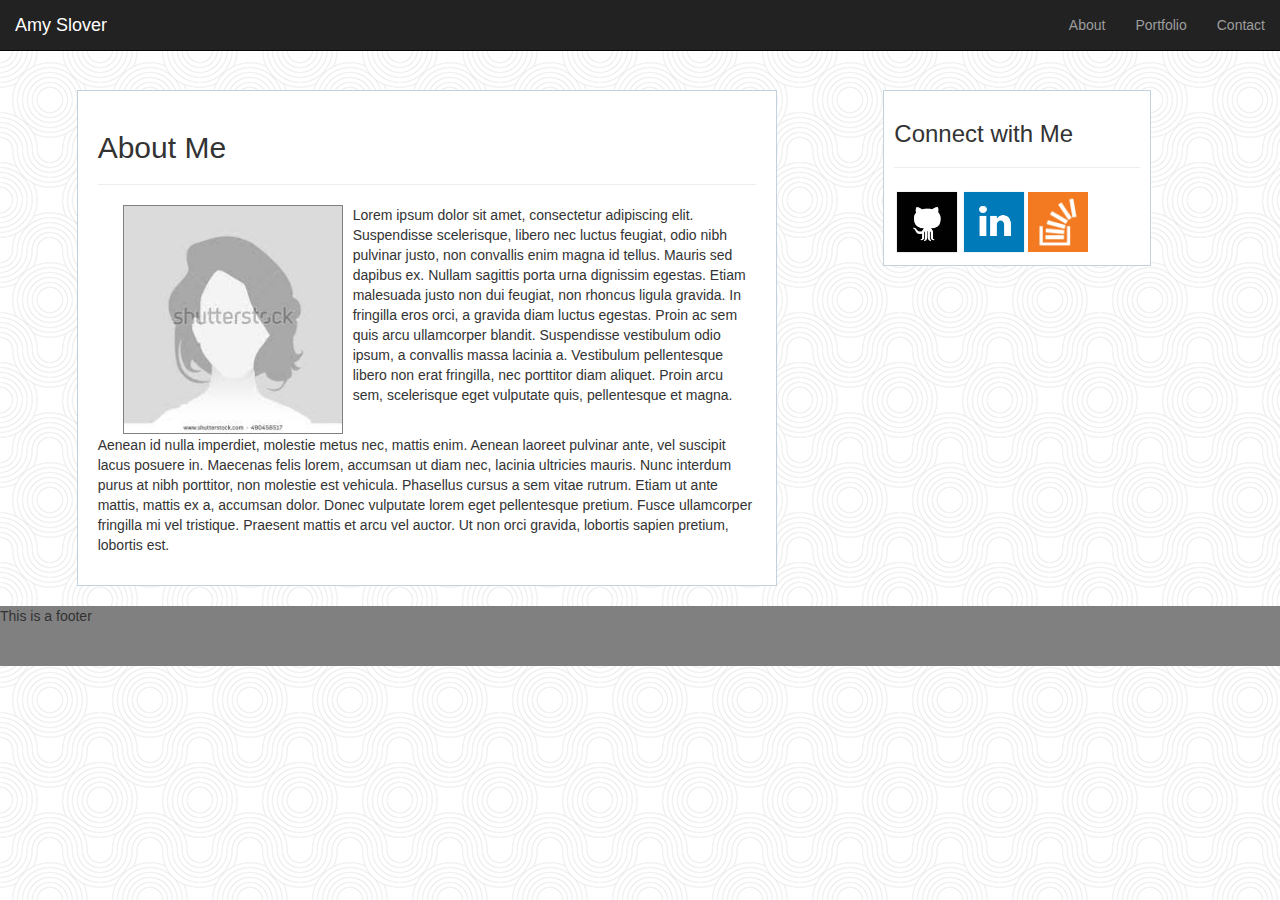
<file: index.html>
<!DOCTYPE html>
<html>

<head>

<meta charset="UTF-8">
<meta name="viewport" content="width=device-width, initial-scale=1.0">

<title>Portfolio</title>
<link rel="stylesheet" type="text/css" href="assets/css/reset.css">
<link rel="stylesheet" type="text/css" href="assets/css/style.css">
<link rel="stylesheet" href="https://maxcdn.bootstrapcdn.com/bootstrap/3.3.7/css/bootstrap.min.css">
<!-- <link rel="stylesheet" href="https://maxcdn.bootstrapcdn.com/bootstrap/4.0.0-beta/css/bootstrap.min.css" integrity="sha384-/Y6pD6FV/Vv2HJnA6t+vslU6fwYXjCFtcEpHbNJ0lyAFsXTsjBbfaDjzALeQsN6M" crossorigin="anonymous"> -->
<script src="https://code.jquery.com/jquery-3.2.1.slim.min.js" integrity="sha384-KJ3o2DKtIkvYIK3UENzmM7KCkRr/rE9/Qpg6aAZGJwFDMVNA/GpGFF93hXpG5KkN" crossorigin="anonymous"></script>
<script src="https://cdnjs.cloudflare.com/ajax/libs/popper.js/1.11.0/umd/popper.min.js" integrity="sha384-b/U6ypiBEHpOf/4+1nzFpr53nxSS+GLCkfwBdFNTxtclqqenISfwAzpKaMNFNmj4" crossorigin="anonymous"></script>
<script src="https://maxcdn.bootstrapcdn.com/bootstrap/4.0.0-beta/js/bootstrap.min.js" integrity="sha384-h0AbiXch4ZDo7tp9hKZ4TsHbi047NrKGLO3SEJAg45jXxnGIfYzk4Si90RDIqNm1" crossorigin="anonymous"></script>

</head>

<body>
<header>
<nav class="navbar navbar-inverse navbar-fixed-top">
      <div class="container-fluid">
        <div class="navbar-header">
          <button type="button" class="navbar-toggle collapsed" data-toggle="collapse" data-target="#navbar" aria-expanded="false" aria-controls="navbar">
            <span class="sr-only">Toggle navigation</span>
            <span class="icon-bar"></span>
            <span class="icon-bar"></span>
            <span class="icon-bar"></span>
          </button>
          <a class="navbar-brand name" href="#">Amy Slover</a>
        </div>
        <div id="navbar" class="navbar-collapse collapse">
          <ul class="nav navbar-nav navbar-right">
            <li><a href="index.html">About</a></li>
            <li><a href="portfolio.html">Portfolio</a></li>
            <li><a href="contact.html">Contact</a></li>
          </ul>
        </div>
      </div>
    </nav>
</header>

<section id="wrapper">

<div class="container-fluid">
  <div class="row">
    <div class="col-md-12 clear">
      
    </div>


  </div>
  <div class="row"> 
    <div class="col-md-8 border">
      <div class="left">
      <h2>About Me</h2> 
      <hr>
      <img class="placholder" src="assets/images/ProfilePlaceholder.jpeg" alt="ProfilePlaceholder" style="width:220px;height:229px;"> 
      <p id="p1">
        Lorem ipsum dolor sit amet, consectetur adipiscing elit. Suspendisse scelerisque, libero nec luctus feugiat, odio nibh pulvinar justo, non convallis enim magna id tellus. Mauris sed dapibus ex. Nullam sagittis porta urna dignissim egestas. Etiam malesuada justo non dui feugiat, non rhoncus ligula gravida. In fringilla eros orci, a gravida diam luctus egestas. Proin ac sem quis arcu ullamcorper blandit. Suspendisse vestibulum odio ipsum, a convallis massa lacinia a. Vestibulum pellentesque libero non erat fringilla, nec porttitor diam aliquet. Proin arcu sem, scelerisque eget vulputate quis, pellentesque et magna.
      </p>
      <br>
      <p id="p2"> 
        Aenean id nulla imperdiet, molestie metus nec, mattis enim. Aenean laoreet pulvinar ante, vel suscipit lacus posuere in. Maecenas felis lorem, accumsan ut diam nec, lacinia ultricies mauris. Nunc interdum purus at nibh porttitor, non molestie est vehicula. Phasellus cursus a sem vitae rutrum. Etiam ut ante mattis, mattis ex a, accumsan dolor. Donec vulputate lorem eget pellentesque pretium. Fusce ullamcorper fringilla mi vel tristique. Praesent mattis et arcu vel auctor. Ut non orci gravida, lobortis sapien pretium, lobortis est.
      </p>      
      </div>
    </div>

    <div class="col-md-4 border">
      
      <div class="col-md-9 border">
        <div class="right">
          <h3>Connect with Me</h3> 
          <hr>  
          <div id="icons">
            <a href="https://github.com/amykslover"><img id="icon-1" src="assets/images/Square_GitHub.png" alt="GitHub" style="width:67px;height:67px;"></a>
            <a href="https://www.linkedin.com/in/amy-slover-77801810/"><img id="icon-2" src="assets/images/Square_LinkedIn.png" alt="LinkedIn" style="width:67px;height:67px;"></a>
            <a href="https://stackoverflow.com/users/8105125/amy-slover"><img id="icon-3" src="assets/images/Square_StackOverflow.png" alt="StackOverflow" style="width:60px;height:60px;"></a>
           </div>
         </div>
      </div>
      <div class="col-md-3 border block">
        <div class="spacer"></div>
      </div>
    </div>
  </div>

</div>

<footer> This is a footer </footer>
</section>
</body>

</html>
</file>
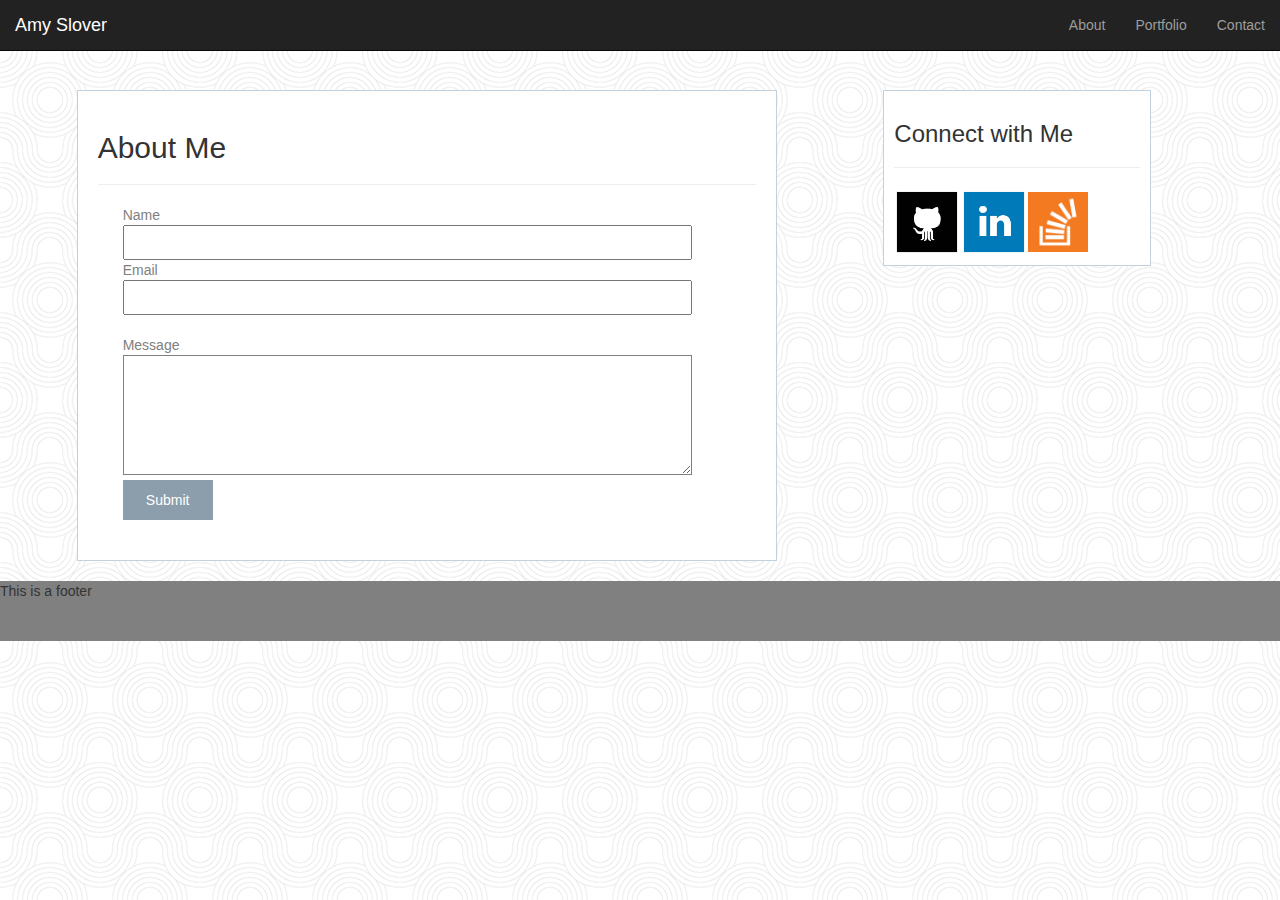
<file: contact.html>
<!DOCTYPE html>
<html>

<head>

<meta charset="UTF-8">
<meta name="viewport" content="width=device-width, initial-scale=1.0">

<title>Portfolio</title>
<link rel="stylesheet" type="text/css" href="assets/css/reset.css">
<link rel="stylesheet" type="text/css" href="assets/css/style.css">
<link rel="stylesheet" href="https://maxcdn.bootstrapcdn.com/bootstrap/3.3.7/css/bootstrap.min.css">
<!-- <link rel="stylesheet" href="https://maxcdn.bootstrapcdn.com/bootstrap/4.0.0-beta/css/bootstrap.min.css" integrity="sha384-/Y6pD6FV/Vv2HJnA6t+vslU6fwYXjCFtcEpHbNJ0lyAFsXTsjBbfaDjzALeQsN6M" crossorigin="anonymous"> -->
<script src="https://code.jquery.com/jquery-3.2.1.slim.min.js" integrity="sha384-KJ3o2DKtIkvYIK3UENzmM7KCkRr/rE9/Qpg6aAZGJwFDMVNA/GpGFF93hXpG5KkN" crossorigin="anonymous"></script>
<script src="https://cdnjs.cloudflare.com/ajax/libs/popper.js/1.11.0/umd/popper.min.js" integrity="sha384-b/U6ypiBEHpOf/4+1nzFpr53nxSS+GLCkfwBdFNTxtclqqenISfwAzpKaMNFNmj4" crossorigin="anonymous"></script>
<script src="https://maxcdn.bootstrapcdn.com/bootstrap/4.0.0-beta/js/bootstrap.min.js" integrity="sha384-h0AbiXch4ZDo7tp9hKZ4TsHbi047NrKGLO3SEJAg45jXxnGIfYzk4Si90RDIqNm1" crossorigin="anonymous"></script>

</head>

<body>
<header>
<nav class="navbar navbar-inverse navbar-fixed-top">
      <div class="container-fluid">
        <div class="navbar-header">
          <button type="button" class="navbar-toggle collapsed" data-toggle="collapse" data-target="#navbar" aria-expanded="false" aria-controls="navbar">
            <span class="sr-only">Toggle navigation</span>
            <span class="icon-bar"></span>
            <span class="icon-bar"></span>
            <span class="icon-bar"></span>
          </button>
          <a class="navbar-brand name" href="#">Amy Slover</a>
        </div>
        <div id="navbar" class="navbar-collapse collapse">
          <ul class="nav navbar-nav navbar-right">
            <li><a href="index.html">About</a></li>
            <li><a href="portfolio.html">Portfolio</a></li>
            <li><a href="contact.html">Contact</a></li>
          </ul>
        </div>
      </div>
    </nav>
</header>

<section id="wrapper">

<div class="container-fluid">
  <div class="row">
    <div class="col-md-12 clear">
      
    </div>


  </div>
  <div class="row"> 
    <div class="col-md-8 border">
        <div class="left">
          <h2>About Me</h2> 
          <hr>
            <form>
              <div>
                Name
                <br>
                <input type="text" name="fullname">
              </div>

              <div>
                Email
                <br>
                <input type="text" name="email">
              </div>
            </form>
       
            <br>

            <form>
                Message
                <br>
                <textarea></textarea>
            </form>
      
      <div id="submit"> 
          <div id="submittext"> Submit </div>
      </div>


        </div>
    </div>

    <div class="col-md-4 border">
      
      <div class="col-md-9 border">
        <div class="right">
          <h3>Connect with Me</h3> 
          <hr>  
          <div id="icons">
            <a href="https://github.com/amykslover"><img id="icon-1" src="assets/images/Square_GitHub.png" alt="GitHub" style="width:67px;height:67px;"></a>
            <a href="https://www.linkedin.com/in/amy-slover-77801810/"><img id="icon-2" src="assets/images/Square_LinkedIn.png" alt="LinkedIn" style="width:67px;height:67px;"></a>
            <a href="https://stackoverflow.com/users/8105125/amy-slover"><img id="icon-3" src="assets/images/Square_StackOverflow.png" alt="StackOverflow" style="width:60px;height:60px;"></a>
           </div>
         </div>
      </div>
      <div class="col-md-3 border">
        <div class="spacer"></div>
      </div>
    </div>
  </div>

</div>

<footer> This is a footer </footer>
</section>
</body>

</html>
</file>
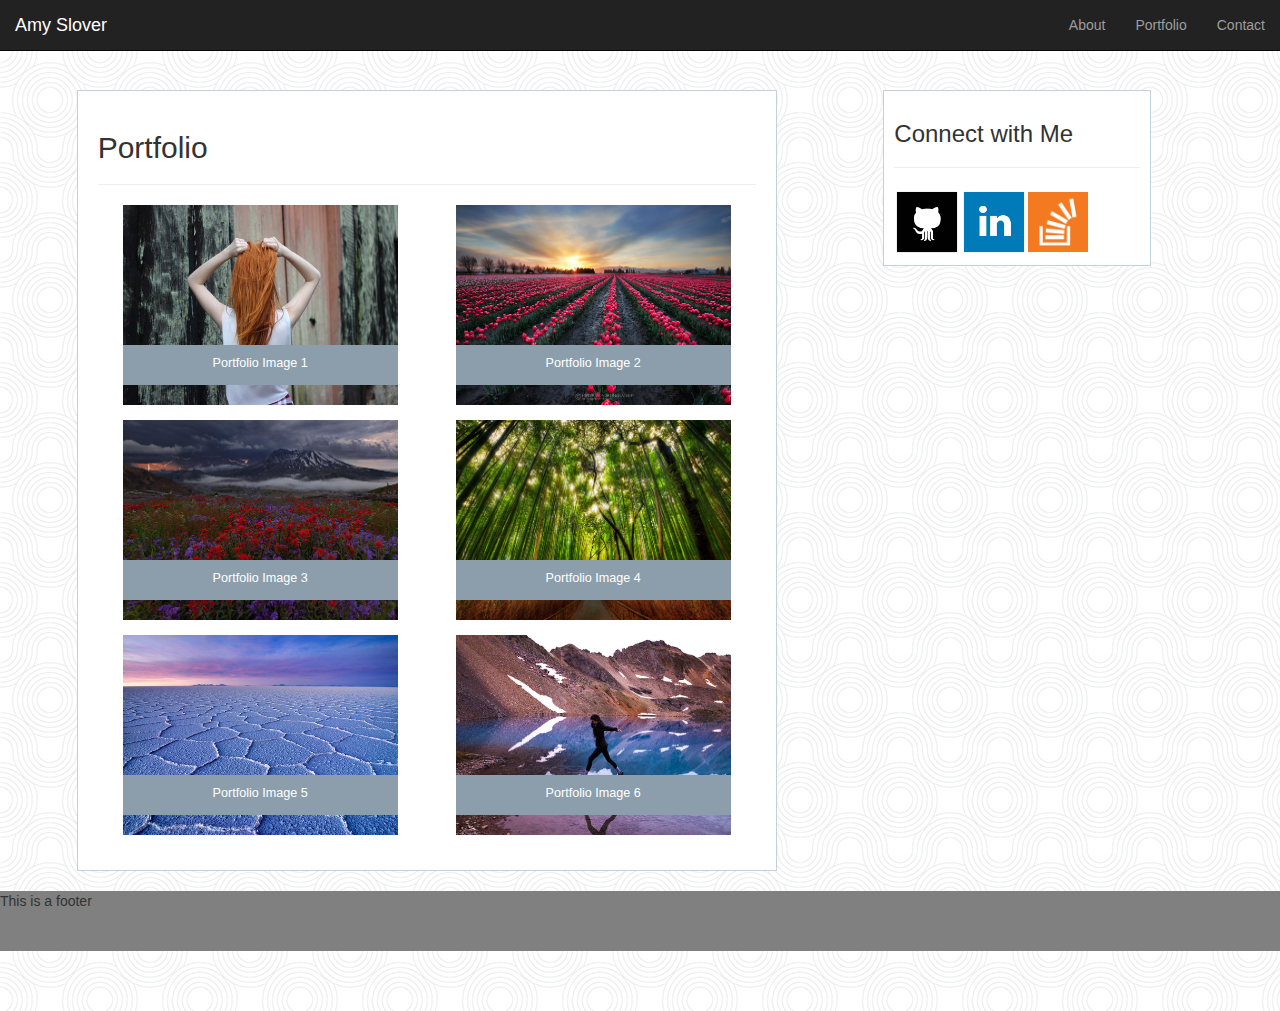
<file: portfolio.html>
<!DOCTYPE html>
<html>

<head>

<meta charset="UTF-8">
<meta name="viewport" content="width=device-width, initial-scale=1.0">

<title>Portfolio</title>
<link rel="stylesheet" type="text/css" href="assets/css/reset.css">
<link rel="stylesheet" type="text/css" href="assets/css/style.css">
<link rel="stylesheet" href="https://maxcdn.bootstrapcdn.com/bootstrap/3.3.7/css/bootstrap.min.css">
<!-- <link rel="stylesheet" href="https://maxcdn.bootstrapcdn.com/bootstrap/4.0.0-beta/css/bootstrap.min.css" integrity="sha384-/Y6pD6FV/Vv2HJnA6t+vslU6fwYXjCFtcEpHbNJ0lyAFsXTsjBbfaDjzALeQsN6M" crossorigin="anonymous"> -->
<script src="https://code.jquery.com/jquery-3.2.1.slim.min.js" integrity="sha384-KJ3o2DKtIkvYIK3UENzmM7KCkRr/rE9/Qpg6aAZGJwFDMVNA/GpGFF93hXpG5KkN" crossorigin="anonymous"></script>
<script src="https://cdnjs.cloudflare.com/ajax/libs/popper.js/1.11.0/umd/popper.min.js" integrity="sha384-b/U6ypiBEHpOf/4+1nzFpr53nxSS+GLCkfwBdFNTxtclqqenISfwAzpKaMNFNmj4" crossorigin="anonymous"></script>
<script src="https://maxcdn.bootstrapcdn.com/bootstrap/4.0.0-beta/js/bootstrap.min.js" integrity="sha384-h0AbiXch4ZDo7tp9hKZ4TsHbi047NrKGLO3SEJAg45jXxnGIfYzk4Si90RDIqNm1" crossorigin="anonymous"></script>

</head>

<body>
<header>
<nav class="navbar navbar-inverse navbar-fixed-top">
      <div class="container-fluid">
        <div class="navbar-header">
          <button type="button" class="navbar-toggle collapsed" data-toggle="collapse" data-target="#navbar" aria-expanded="false" aria-controls="navbar">
            <span class="sr-only">Toggle navigation</span>
            <span class="icon-bar"></span>
            <span class="icon-bar"></span>
            <span class="icon-bar"></span>
          </button>
          <a class="navbar-brand name" href="#">Amy Slover</a>
        </div>
        <div id="navbar" class="navbar-collapse collapse">
          <ul class="nav navbar-nav navbar-right">
            <li><a href="index.html">About</a></li>
            <li><a href="portfolio.html">Portfolio</a></li>
            <li><a href="contact.html">Contact</a></li>
          </ul>
        </div>
      </div>
    </nav>
</header>

<section id="wrapper">

<div class="container-fluid">
  <div class="row">
    <div class="col-md-12 clear">
      
    </div>


  </div>
  <div class="row"> 
    <div class="col-md-8 border">
      <div class="left">
            <h2>Portfolio</h2> 
      <hr>
        <div class="portfolio">
          <div class="picturebox">
            <span> Portfolio Image 1</span>
            <img class="picture" src="assets/images/pexels-photo-332984.jpeg" alt="Image1">
          </div>

          <div class="picturebox">
            <span> Portfolio Image 2</span>
            <img class="picture" src="assets/images/TulipField.jpg" alt="Image2">
          </div>
          
          <div class="picturebox">
            <span> Portfolio Image 3</span> 
            <img class="picture" src="assets/images/ApocalypseNow.jpg" alt="Image3">
          </div>

          <div class="picturebox">
            <span> Portfolio Image 4</span> 
            <img class="picture" src="assets/images/Bamboo_Forest.jpg" alt="Image4">
          </div>

          <div class="picturebox">
            <span> Portfolio Image 5</span> 
            <img class="picture" src="assets/images/SaltFlats.jpg" alt="Image5">
          </div>

          <div class="picturebox">
            <span> Portfolio Image 6</span> 
            <img class="picture" src="assets/images/pexels-photo-596126.jpeg" alt="Image6">
          </div>        
        </div>
      </div>
    </div>

    <div class="col-md-4 border">
      
      <div class="col-md-9 border">
        <div class="right">
          <h3>Connect with Me</h3> 
          <hr>  
          <div id="icons">
            <a href="https://github.com/amykslover"><img id="icon-1" src="assets/images/Square_GitHub.png" alt="GitHub" style="width:67px;height:67px;"></a>
            <a href="https://www.linkedin.com/in/amy-slover-77801810/"><img id="icon-2" src="assets/images/Square_LinkedIn.png" alt="LinkedIn" style="width:67px;height:67px;"></a>
            <a href="https://stackoverflow.com/users/8105125/amy-slover"><img id="icon-3" src="assets/images/Square_StackOverflow.png" alt="StackOverflow" style="width:60px;height:60px;"></a>
           </div>
         </div>
      </div>
      <div class="col-md-3 border block">
        <div class="spacer"></div>
      </div>
    </div>
  </div>

</div>

<footer> This is a footer </footer>
</section>
</body>

</html>
</file>
<file: assets/css/style.css>
html, body{
	height: 100%;
	font-family: Roboto, Helvetica, Sans Serif;
	font-size: 20px;
	background: #E3E3E2;
	background-image: url("../images/round.png");
}

#wrapper {
  min-height: 100%;
  height: auto;
  /* Negative indent footer by its height */
  margin: 0 auto -60px;
  /* Pad bottom by footer height */
  padding: 0 0 60px;
}

/*.border {
	border: 1px solid black;
}*/

/*.marginleft {
	margin-left: 15px;
}*/

.left {
	max-width: 700px;
	width: 90%;
	margin: 0 auto 20px auto;
	padding: 20px;
	background-color: white;
	border: solid 0.5px #C1D1DE;
}

.right {
	max-width: 700px;
	width: 100%;
	margin: 0 auto 20px auto;
	padding: 10px;
	background-color: white;
	border: solid 0.5px #C1D1DE;
}

#icons {
/*	border: solid 1px black;
*/	display: flex;
/*	padding: 0px 20px 0px 20px;
*/	justify-content: flex-start;
}
#icon-1 {
/*	flex: 1;
*/}
#icon-2 {
/*	flex: 1;
*/}
#icon-3 {
/*	flex: 1;*/
	margin-top: 4px;
}

.clear {
	height: 90px;

}

.placholder {
	float: left;
	margin-left: 25px;
	margin-right: 10px;
	border: solid 1px grey;
}
.portfolio {
	margin: 5px 25px 0px 25px;
	align-items: center;
	justify-content: space-between;
	display: flex;
	flex-wrap: wrap;
}

.picturebox {
	position: relative;
	margin-bottom: 15px;
}

.picturebox span {
	position: absolute;
	width: 275px;
	bottom: 20px;
	background: #8C9EAB;
	height: 40px;
	text-align: center;
	color: white;
	font-size: 90%;
	padding-top: 10px;

}

.picture {
	height: 200px;
	width: 275px;
	vertical-align: bottom;
}

input {
	width: 90%;
	padding-bottom: 10px;
}

textarea {
	width: 90%;
	height: 120px;
	border-color: grey;	
}

#submit {
	height: 40px;
	width: 90px;
	background-color: #8C9EAB;
	margin: 0px 0px 20px 25px;
	display: flex;
}

#submittext{
	color: white;
	margin: auto;
}

form {
	margin-left: 25px;
	color: grey;
	font-weight: lighter;

}

input {
	margin-top: 5px;
	margin-bottom: 5px;

}

textarea {
	margin-top: 5px;
	margin-bottom: 15px;	
}
footer {
  height: 60px;
  background-color: grey;
}
</file>
